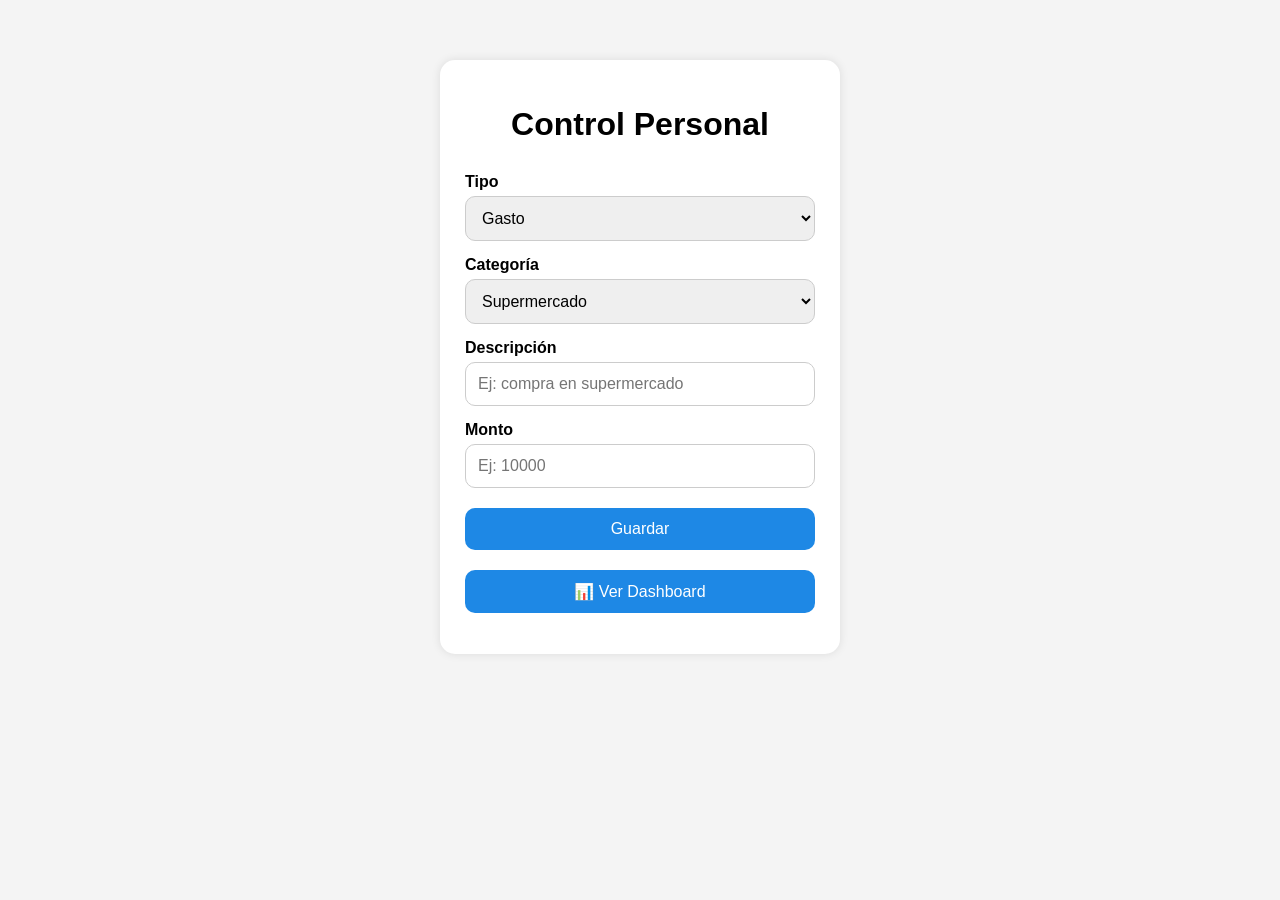
<file: index.html>
<!DOCTYPE html>
<html lang="es">

<head>
    <meta charset="UTF-8">
    <meta name="viewport" content="width=device-width, initial-scale=1.0">
    <title>Sistema de Control Personal</title>
    <link rel="stylesheet" href="style.css">
    <link rel="manifest" href="manifest.json">
<link rel="icon" href="icon-512.png">
<meta name="theme-color" content="#0d47a1">
</head>

<body>

    <main class="container">

        <h1>Control Personal</h1>

        <label for="tipo">Tipo</label>
        <select id="tipo">
            <option value="Gasto">Gasto</option>
            <option value="Ingreso">Ingreso</option>
        </select>

        <label for="categoria">Categoría</label>
        <select id="categoria">
            <option value="Supermercado">Supermercado</option>
            <option value="Comida">Comida</option>
            <option value="Servicios">Servicios</option>
            <option value="Auto">Auto</option>
            <option value="Salud">Salud</option>
            <option value="Ocio">Ocio</option>
            <option value="Sueldo">Sueldo</option>
            <option value="Otros">Otros</option>
        </select>

        <label for="descripcion">Descripción</label>
        <input type="text" id="descripcion" placeholder="Ej: compra en supermercado">

        <label for="monto">Monto</label>
        <input type="number" id="monto" placeholder="Ej: 10000">

        <button id="btnGuardar">Guardar</button>
        <button onclick="window.location.href='dashboard.html'">
📊 Ver Dashboard
</button>

        <p id="mensaje"></p>

    </main>

    <script src="app.js"></script>

    <script>
if ("serviceWorker" in navigator) {
  navigator.serviceWorker.register("service-worker.js");
}
</script>

</body>

</html>
</file>
<file: style.css>
*{
    box-sizing:border-box;
}

body{
    font-family:Arial, sans-serif;
    background:#f4f4f4;
    margin:0;
    padding:20px;
}

.container{
    max-width:400px;
    margin:40px auto;
    background:white;
    padding:25px;
    border-radius:15px;
    box-shadow:0 0 10px rgba(0,0,0,0.1);
}

h1{
    text-align:center;
    margin-bottom:30px;
}

label{
    display:block;
    margin-top:15px;
    margin-bottom:5px;
    font-weight:bold;
}

input,
select,
button{
    width:100%;
    padding:12px;
    border-radius:10px;
    border:1px solid #ccc;
    font-size:16px;
}

button{
    margin-top:20px;
    background:#1e88e5;
    color:white;
    border:none;
    cursor:pointer;
}

button:hover{
    background:#1565c0;
}

#mensaje{
    text-align:center;
    margin-top:15px;
    font-weight:bold;
}
</file>
